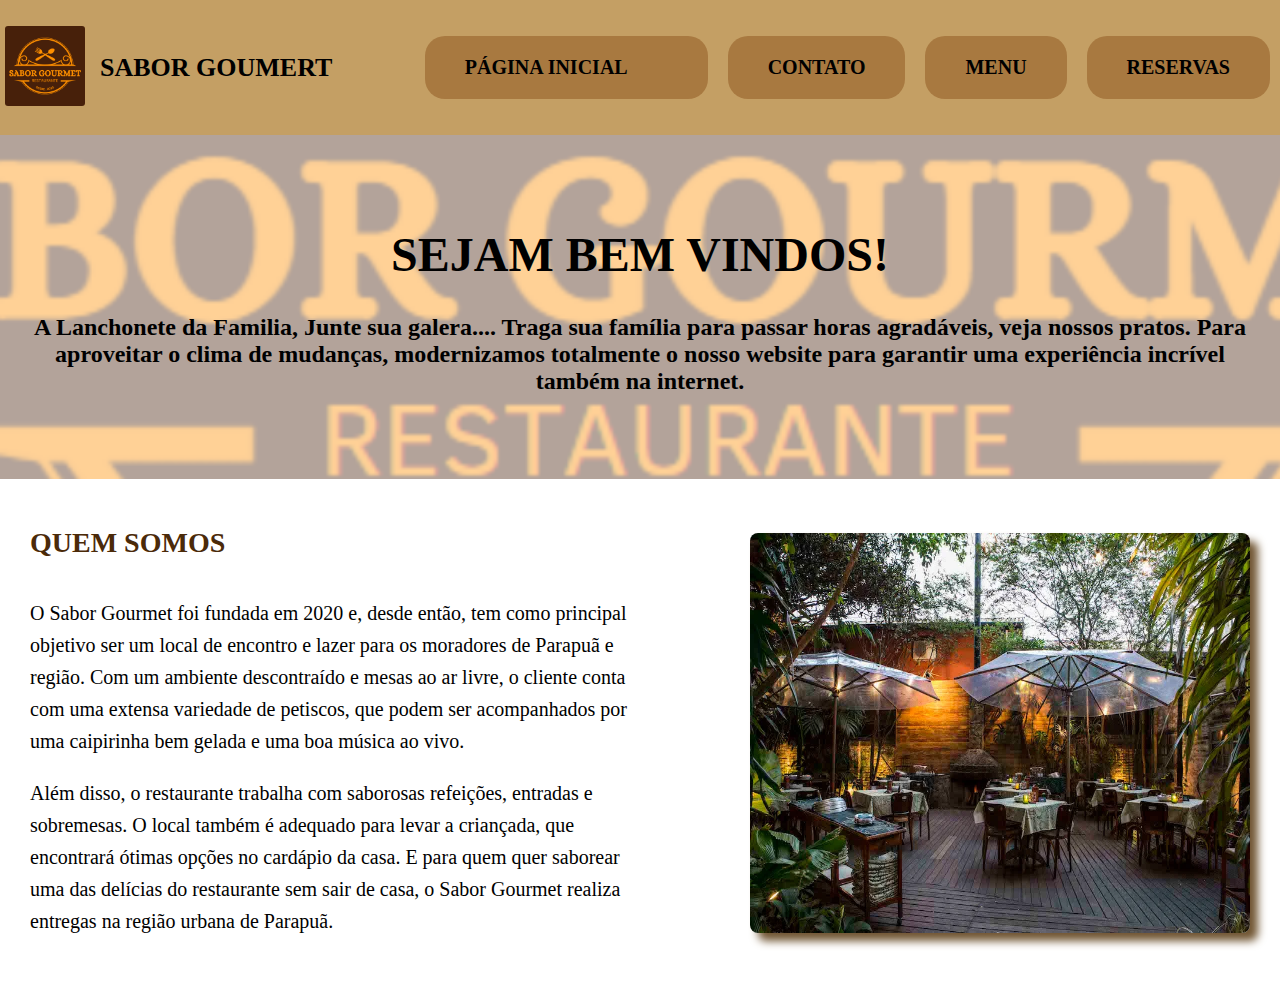
<file: index.html>
<!DOCTYPE html>
<html lang="en">
<head>
    <meta charset="UTF-8">
    <meta name="viewport" content="width=device-width, initial-scale=1.0">
    <link rel="stylesheet" href="style.css" />
    <title>Página inicial</title>
</head>
<body>
    <header>
        <div>
            <img src="/Imagens/logo.png" alt="Logo" class="logo" />
          </div>
  
          <div class="titulo">
              <h1>SABOR GOUMERT</h1>
          </div>
  
          <div class="botao-paginas">
              <nav>
                  <ul>
                      <li><a href="index.html"><strong>PÁGINA INICIAL</strong><a><li>
                  </ul>
              </nav>
          </div>
  
          <div class="botao-paginas1">
              <nav>
                  <ul>
                      <li><a href="contato.html"><strong>CONTATO</strong></a></li>
                  </ul>
              </nav>
          </div>
  
          <div class="botao-paginas2">
              <nav>
                  <ul>
                      <li><a href="menu.html"><strong>MENU</strong></a></li>
                  </ul>
              </nav>
          </div>
  
          <div class="botao-paginas3">
              <nav>
                  <ul>
                      <li><a href="reservas.html"><strong>RESERVAS</strong></a></li>
                  </ul>
              </nav>
          </div>
    </header>

    <div class="banner">
        <h1>SEJAM BEM VINDOS!</h1>
        <p>A Lanchonete da Familia, Junte sua galera.... Traga sua família para passar horas agradáveis, veja nossos pratos. Para aproveitar o clima de mudanças, modernizamos totalmente o nosso website para garantir uma experiência incrível também na internet.</p>
    </div>

    <div class="descricao1">
        <div class="texto">
            <h3><b>QUEM SOMOS</b></h3>
            <p>O Sabor Gourmet foi fundada em 2020 e, desde então, tem como principal objetivo ser um local de encontro e lazer para os moradores de Parapuã e região. Com um ambiente descontraído e mesas ao ar livre, o cliente conta com uma extensa variedade de petiscos, que podem ser acompanhados por uma caipirinha bem gelada e uma boa música ao vivo.</p>
            <p>Além disso, o restaurante trabalha com saborosas refeições, entradas e sobremesas. O local também é adequado para levar a criançada, que encontrará ótimas opções no cardápio da casa. E para quem quer saborear uma das delícias do restaurante sem sair de casa, o Sabor Gourmet realiza entregas na região urbana de Parapuã.</p>
        </div>
        
        <img src="Imagens/quintal.webp" style="height: 400px; width: 600px;">
    </div>
</body>
</html>
</file>
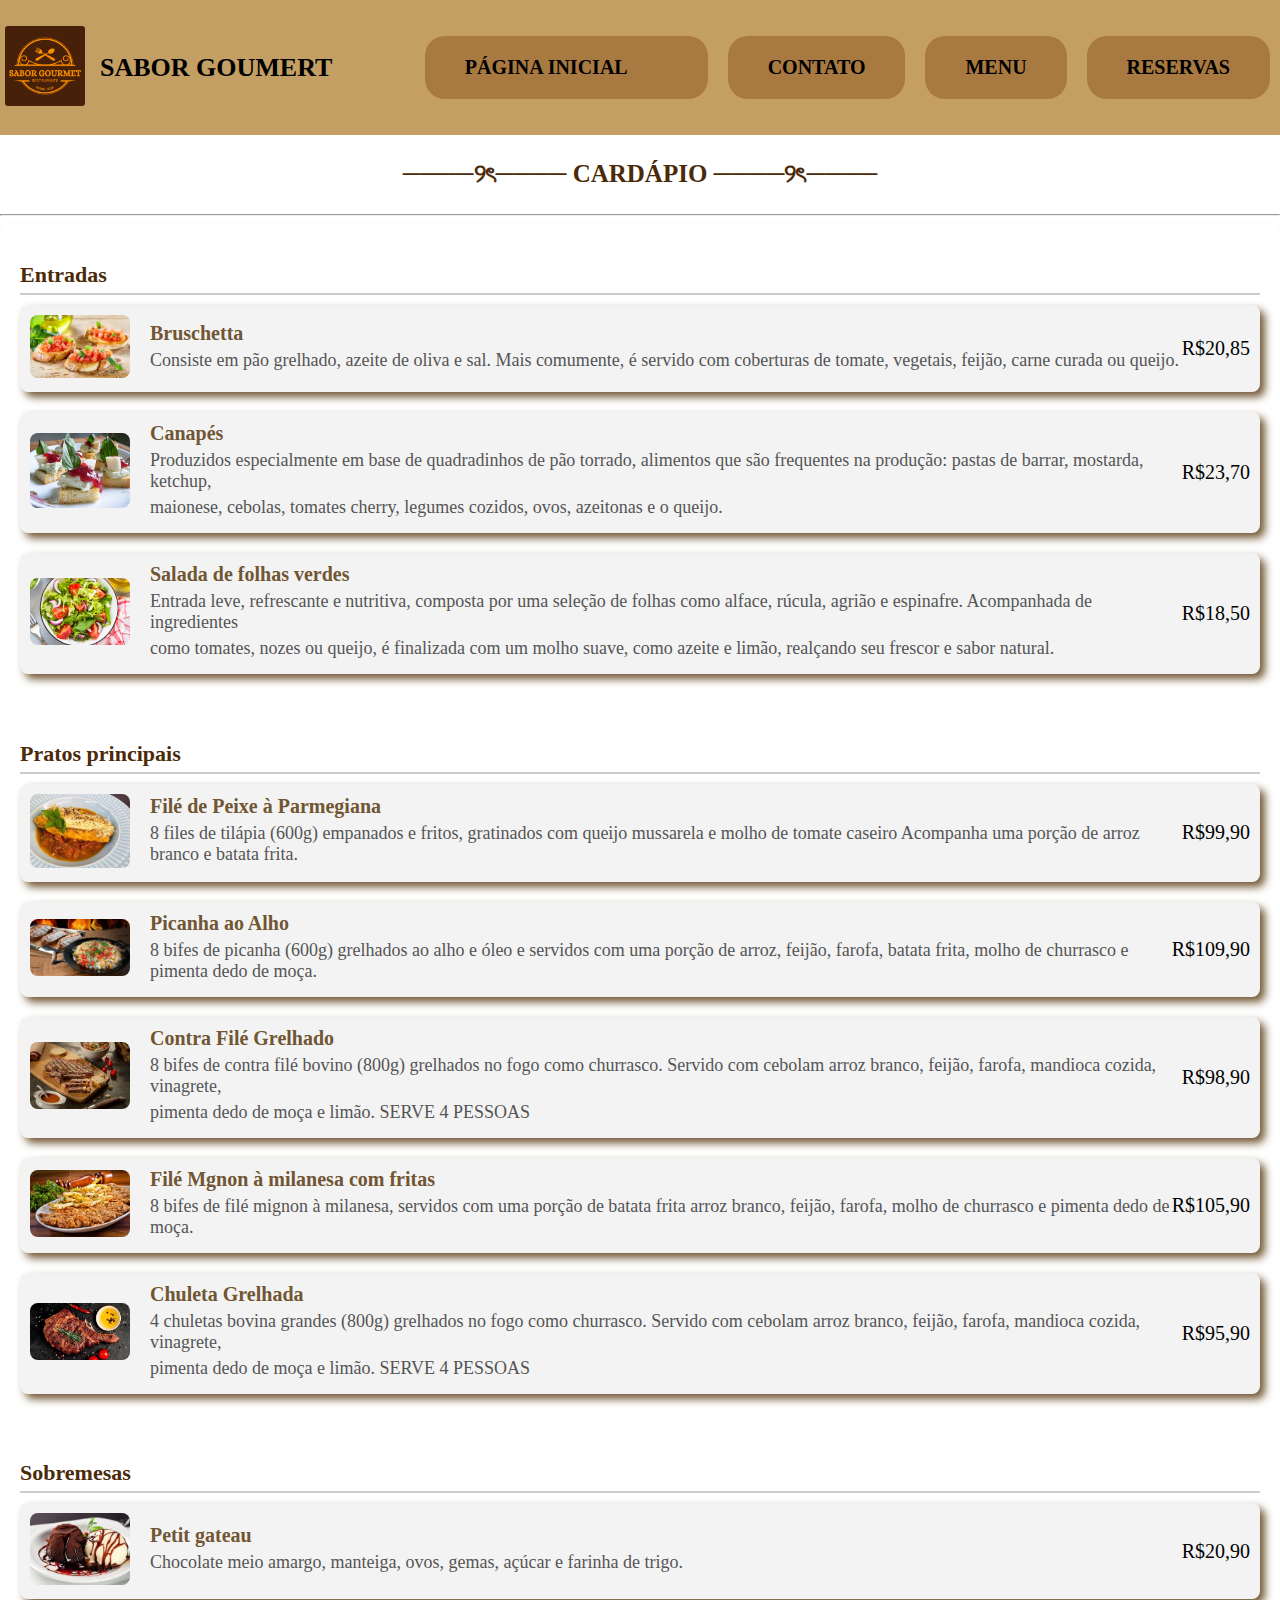
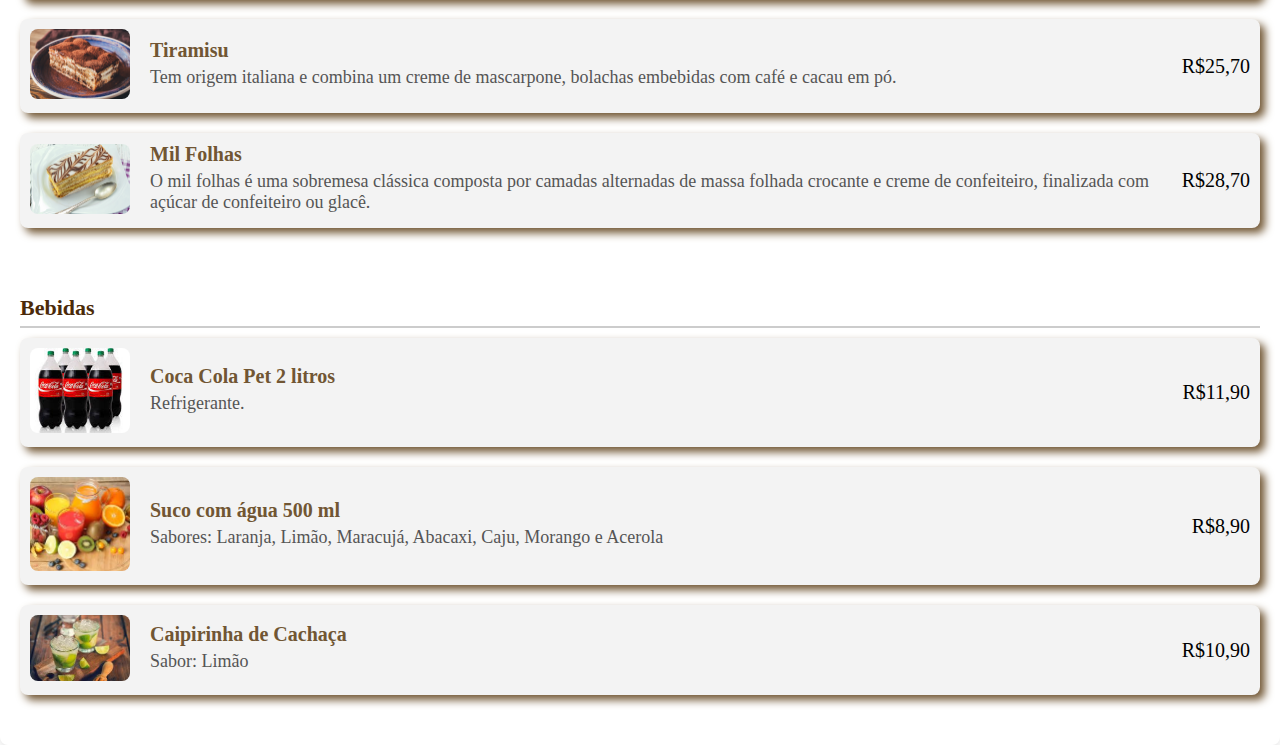
<file: menu.html>
<!DOCTYPE html>
<html lang="en">
<head>
    <meta charset="UTF-8">
    <meta name="viewport" content="width=device-width, initial-scale=1.0">
    <link rel="stylesheet" href="style.css" />
    <title>Menu</title>
</head>
<body>
    
    <header>
        <div>
          <img src="/Imagens/logo.png" alt="Logo" class="logo" />
        </div>

        <div class="titulo">
            <h1>SABOR GOUMERT</h1>
        </div>

        <div class="botao-paginas">
            <nav>
                <ul>
                    <li><a href="index.html"><strong>PÁGINA INICIAL</strong><a><li>
                </ul>
            </nav>
        </div>

        <div class="botao-paginas1">
            <nav>
                <ul>
                    <li><a href="contato.html"><strong>CONTATO</strong></a></li>
                </ul>
            </nav>
        </div>

        <div class="botao-paginas2">
            <nav>
                <ul>
                    <li><a href="menu.html"><strong>MENU</strong></a></li>
                </ul>
            </nav>
        </div>

        <div class="botao-paginas3">
            <nav>
                <ul>
                    <li><a href="reservas.html"><strong>RESERVAS</strong></a></li>
                </ul>
            </nav>
        </div>
    </header>

    <div class="cardapio">
        <h3><b>────୨ৎ──── CARDÁPIO ────୨ৎ────</b></h3>
    </div>
    <hr>

    <div class="menu">
        <div class="menu-section">
            <h2>Entradas</h2>
            <div class="menu-item">
                <div class="imagenscardapio">
                    <img src="/Imagens/bruschetta.jpg" alt="Bruschetta">
                </div>
                <div class="menu-item-content">
                    <h4>Bruschetta</h4>
                    <p>Consiste em pão grelhado, azeite de oliva e sal. Mais comumente, é servido com coberturas de tomate, vegetais, feijão, carne curada ou queijo.</p>
                </div>
                <div class="menu-item-price">R$20,85</div>
            </div>

            <div class="menu-item">
                <div class="imagenscardapio">
                    <img src="/Imagens/Canapes.jpg" alt="Canapes">
                </div>
                <div class="menu-item-content">
                    <h4>Canapés</h4>
                    <p>Produzidos especialmente em base de quadradinhos de pão torrado, alimentos que são frequentes na produção: pastas de barrar, mostarda, ketchup,</p>
                    <p>maionese, cebolas, tomates cherry, legumes cozidos, ovos, azeitonas e o queijo.</p>
                </div>
                <div class="menu-item-price">R$23,70</div>
            </div>

            <div class="menu-item">
                <div class="imagenscardapio">
                    <img src="/Imagens/folhasverdes.webp" alt="Salada de folhas verdes">
                </div>
                <div class="menu-item-content">
                    <h4>Salada de folhas verdes</h4>
                    <p>Entrada leve, refrescante e nutritiva, composta por uma seleção de folhas como alface, rúcula, agrião e espinafre. Acompanhada de ingredientes</p>
                    <p>como tomates, nozes ou queijo, é finalizada com um molho suave, como azeite e limão, realçando seu frescor e sabor natural.</p>
                </div>
                <div class="menu-item-price">R$18,50</div>
            </div>
        </div><br>

        <div class="menu-section">
            <h2>Pratos principais</h2>
            <div class="menu-item">
                <div class="imagenscardapio">
                    <img src="/Imagens/peixe.jpg" alt="Filé de peixe à Parmegiana">
                </div>
                <div class="menu-item-content">
                    <h4>Filé de Peixe à Parmegiana</h4>
                    <p>8 files de tilápia (600g) empanados e fritos, gratinados com queijo mussarela e molho de tomate caseiro Acompanha uma porção de arroz branco e batata frita.</p>
                </div>
                <div class="menu-item-price">R$99,90</div>
            </div>

            <div class="menu-item">
                <div class="imagenscardapio">
                    <img src="/Imagens/picanha.webp" alt="Picanha ao Alho">
                </div>
                <div class="menu-item-content">
                    <h4>Picanha ao Alho</h4>
                    <p>8 bifes de picanha (600g) grelhados ao alho e óleo e servidos com uma porção de arroz, feijão, farofa, batata frita, molho de churrasco e pimenta dedo de moça.</p>
                </div>
                <div class="menu-item-price">R$109,90</div>
            </div>

            <div class="menu-item">
                <div class="imagenscardapio">
                    <img src="/Imagens/contra filé.jpg" alt="Contra filé grelhado">
                </div>
                <div class="menu-item-content">
                    <h4>Contra Filé Grelhado</h4>
                    <p>8 bifes de contra filé bovino (800g) grelhados no fogo como churrasco. Servido com cebolam arroz branco, feijão, farofa, mandioca cozida, vinagrete,</p> 
                    <p>pimenta dedo de moça e limão. SERVE 4 PESSOAS</p>
                </div>
                <div class="menu-item-price">R$98,90</div>
            </div>

            <div class="menu-item">
                <div class="imagenscardapio">
                    <img src="/Imagens/filéfritas.jpg" alt="Filé Mgnon à milanesa com fritas">
                </div>
                <div class="menu-item-content">
                    <h4>Filé Mgnon à milanesa com fritas</h4>
                    <p>8 bifes de filé mignon à milanesa, servidos com uma porção de batata frita arroz branco, feijão, farofa, molho de churrasco e pimenta dedo de moça.</p>
                </div>
                <div class="menu-item-price">R$105,90</div>
            </div>

            <div class="menu-item">
                <div class="imagenscardapio">
                    <img src="/Imagens/chuleta.jpg" alt="Chuleta">
                </div>
                <div class="menu-item-content">
                    <h4>Chuleta Grelhada</h4>
                    <p>4 chuletas bovina grandes (800g) grelhados no fogo como churrasco. Servido com cebolam arroz branco, feijão, farofa, mandioca cozida, vinagrete,</p>
                    <p>pimenta dedo de moça e limão. SERVE 4 PESSOAS</p>
                </div>
                <div class="menu-item-price">R$95,90</div>
            </div>
        </div><br>

        <div class="menu-section">
            <h2>Sobremesas</h2>
            <div class="menu-item">
                <div class="imagenscardapio">
                    <img src="/Imagens/petit gateu.jpg" alt="Petit gateau">
                </div>
                <div class="menu-item-content">
                    <h4>Petit gateau</h4>
                    <p>Chocolate meio amargo, manteiga, ovos, gemas, açúcar e farinha de trigo.</p>
                </div>
                <div class="menu-item-price">R$20,90</div>
            </div>

            <div class="menu-item">
                <div class="imagenscardapio">
                    <img src="/Imagens/tiramisu.png" alt="Tiramisu">
                </div>
                <div class="menu-item-content">
                    <h4>Tiramisu</h4>
                    <p>Tem origem italiana e combina um creme de mascarpone, bolachas embebidas com café e cacau em pó.</p>
                </div>
                <div class="menu-item-price">R$25,70</div>
            </div>

            <div class="menu-item">
                <div class="imagenscardapio">
                    <img src="/Imagens/mil folhas.png" alt="Mil Folhas">
                </div>
                <div class="menu-item-content">
                    <h4>Mil Folhas</h4>
                    <p>O mil folhas é uma sobremesa clássica composta por camadas alternadas de massa folhada crocante e creme de confeiteiro, finalizada com açúcar de confeiteiro ou glacê.</p>
                </div>
                <div class="menu-item-price">R$28,70</div>
            </div>
        </div><br>

        <div class="menu-section">
            <h2>Bebidas</h2>
            <div class="menu-item">
                <div class="imagenscardapio">
                    <img src="/Imagens/coca.jpg" alt="Coca">
                </div>
                <div class="menu-item-content">
                    <h4>Coca Cola Pet 2 litros</h4>
                    <p>Refrigerante.</p>
                </div>
                <div class="menu-item-price">R$11,90</div>
            </div>
            <div class="menu-item">
                <div class="imagenscardapio">
                    <img src="/Imagens/sucos.jpg" alt="Suco">
                </div>
                <div class="menu-item-content">
                    <h4>Suco com água 500 ml</h4>
                    <p>Sabores: Laranja, Limão, Maracujá, Abacaxi, Caju, Morango e Acerola</p>
                </div>
                <div class="menu-item-price">R$8,90</div>
            </div>
            <div class="menu-item">
                <div class="imagenscardapio">
                    <img src="/Imagens/caipirinha.jpg" alt="Caipirinha">
                </div>
                <div class="menu-item-content">
                    <h4>Caipirinha de Cachaça</h4>
                    <p>Sabor: Limão</p>
                </div>
                <div class="menu-item-price">R$10,90</div>
            </div>
        </div>
    </div>

</body>
</html>
</file>
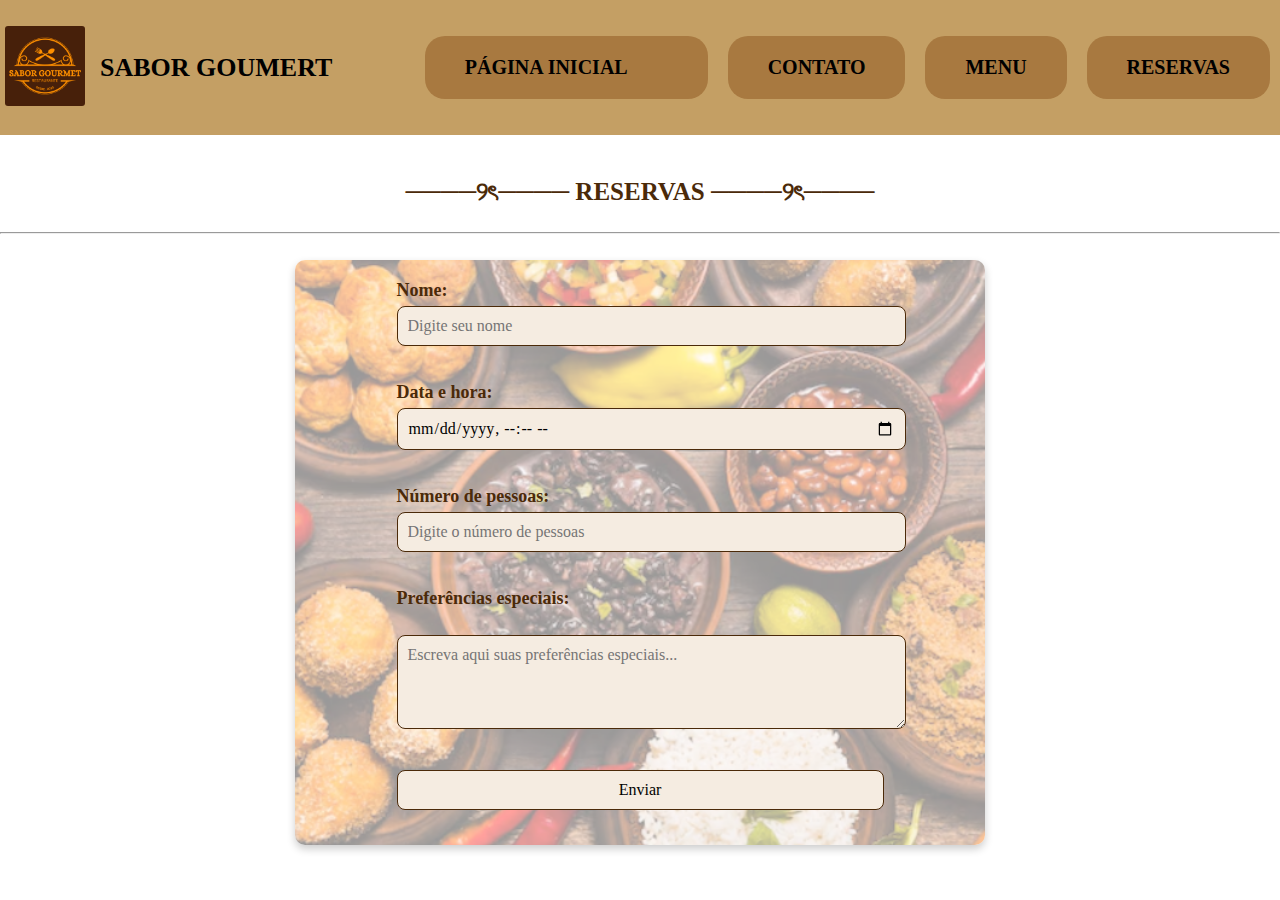
<file: reservas.html>
<!DOCTYPE html>
<html lang="en">
<head>
    <meta charset="UTF-8">
    <meta name="viewport" content="width=device-width, initial-scale=1.0">
    <link rel="stylesheet" href="style.css" />
    <title>Reservas</title>
</head>
<body>

    <header>
        <div>
            <img src="/Imagens/logo.png" alt="Logo" class="logo" />
          </div>
  
          <div class="titulo">
              <h1>SABOR GOUMERT</h1>
          </div>
  
          <div class="botao-paginas">
              <nav>
                  <ul>
                      <li><a href="index.html"><strong>PÁGINA INICIAL</strong><a><li>
                  </ul>
              </nav>
          </div>
  
          <div class="botao-paginas1">
              <nav>
                  <ul>
                      <li><a href="contato.html"><strong>CONTATO</strong></a></li>
                  </ul>
              </nav>
          </div>
  
          <div class="botao-paginas2">
              <nav>
                  <ul>
                      <li><a href="menu.html"><strong>MENU</strong></a></li>
                  </ul>
              </nav>
          </div>
  
          <div class="botao-paginas3">
              <nav>
                  <ul>
                      <li><a href="reservas.html"><strong>RESERVAS</strong></a></li>
                  </ul>
              </nav>
          </div>
    </header><br>
    
    <div class="reservas">
        <h3><b>────୨ৎ──── RESERVAS ────୨ৎ────</b></h3>
    </div>
    <hr><br>

    <div class="reservas2"> 
        <section>        
            <form id="myForm" action="#" method="post"> 
                <!-- Campo para Nome -->
                <label for="nome">Nome:</label>
                <input type="text" id="nome" name="nome" placeholder="Digite seu nome" required><br><br>

                <!-- Campo para Data e hora -->
                <label for="datetime-local">Data e hora:</label>
                <input type="datetime-local" id="" name="datetime-local" placeholder="Digite a data e hora:" required><br><br>

                <!-- Campo para Número de pessoas -->
                <label for="input number">Número de pessoas:</label>
                <input type="input number" id="" name="input number" placeholder="Digite o número de pessoas" required><br><br>

                <!-- Campo de Preferências especiais -->
                <label for="textarea">Preferências especiais:</label><br>
                <textarea id="textarea" name="textarea" rows="4" cols="50"
                placeholder="Escreva aqui suas preferências especiais..."></textarea><br><br>

                <!-- Botão de Submissão -->
                <input type="submit" value="Enviar" >
            </form>
        </section>
    </div> 

</body>
</html>
</file>
<file: style.css>
/* CABEÇALHO DE TODAS AS ABAS */
body {
    background-color: #ffffff;
    margin: 0;
    padding: 0;
    box-sizing: border-box;
    color: rgb(0, 0, 0);
    font-family: 'Times New Roman', Times, serif; /* Corrigido para 'font-family' */
}

header {
    background-color: #c49f64;
    display: flex;
    height: 15vh;
    align-items: center; /* Alinha os itens verticalmente no centro */
    justify-content: space-between; /* Espaço entre a logo e o título */
}

strong {
    font-size: 20px;
}

nav ul{
    list-style: none;
    font-size: 20px;
}

nav li{
    display: inline-block; /*deixa os elementos um ao lado do outro*/
    margin-right: 40px;
}

nav a{
    color: rgb(0, 0, 0);
    text-decoration: none; /*tira a linha debaixo da palavra*/
}

.botao-paginas {
    background-color: #a87940;
    border-radius: 20px; /*arredonda os cantos da borda externa de um elemento*/
    margin: 10px; /*define a área de margem em todos os quatro lados de um elemento.*/
    transition: all 0.3s ease-in-out;
}

.botao-paginas1 {
    background-color: #a87940;
    border-radius: 20px;
    margin: 10px;
    transition: all 0.3s ease-in-out;
}

.botao-paginas2 {
    background-color: #a87940;
    border-radius: 20px;
    margin: 10px;
    transition: all 0.3s ease-in-out;
}

.botao-paginas3 {
    background-color: #a87940;
    border-radius: 20px;
    margin: 10px;
    transition: all 0.3s ease-in-out;
}

.botao-paginas:hover {
    background-color: #ccc;
}

.botao-paginas1:hover {
    background-color: #ccc;
}

.botao-paginas2:hover {
    background-color: #ccc;
}

.botao-paginas3:hover {
    background-color: #ccc;
}

.logo {
    height: 80px;
    padding: 5px;
    max-width: 500px;
    border-radius: 8px;
}

.titulo {
    flex-grow: 1; /* Faz o título ocupar o espaço restante */
    padding: 10px;
    font-size: 13px;
}

/*PÁGINA INICIAL*/
.banner {
    background: url('/Imagens/inicial1.png') no-repeat center;
    background-size: cover;
    text-align: center;
    padding: 60px 20px;
    color: black;
    font-size: 24px;
    font-weight: bold;
}

.descricao1 {
    display: flex;
    justify-content: space-between;
    align-items: center;
    padding: 30px;
}

.descricao1 .texto {
    max-width: 50%;
    padding-right: 20px; /* Define a largura da área de preenchimento à direita de um elemento */
}

.descricao1 h3 {
    font-size: 24px;
    color: rgb(75, 42, 9);
    font-size: 28px;
    position: relative; /* Tipo de método de posicionamento usado - nesse caso é relativo */
    top: -10px; /* Desloca o elemento 10px para cima em relação ao seu ponto de referência, dependendo do valor de position. */
}

.descricao1 p {
    font-size: 20px;
    line-height: 1.6;
    color: #000000;
}

.descricao1 img {
    width: 100%;
    max-width: 500px;
    border-radius: 8px;
    box-shadow: 8px 8px 8px rgb(113, 86, 51);
}

/*MENU*/
.cardapio h3 {
    text-align: center;
    color: rgb(75, 42, 9);
    font-family: 'Times New Roman', Times, serif;    
    font-size: 25px;
    justify-content: center;
}

.menu {
    background-color: white;
    padding: 20px;
    box-shadow: 0 4px 8px rgba(0, 0, 0, 0.1);
    border-radius: 8px;
}

.menu-section {
    margin-bottom: 30px;
}

.menu-section h2 {
    font-size: 22px;
    border-bottom: 2px solid #ccc;
    margin-bottom: 10px;
    padding-bottom: 5px;
    color: rgb(75, 42, 9);
}

.menu-item {
    display: flex;
    justify-content: space-between;
    align-items: center;
    margin-bottom: 20px;
    padding: 10px;
    background-color: #f3f3f3;
    border-radius: 8px;
    box-shadow: 5px 5px 8px rgb(113, 86, 51);
}

.menu-item img {
    max-width: 100px;
    border-radius: 8px;
    margin-right: 20px;
}

.menu-item-content {
    flex: 1; /* Define como um item será posicionado para nenhum espaço disponível dentro de seu contêiner */
}

.menu-item-content h4 {
    margin: 0;
    font-size: 20px;
    color: rgb(113, 86, 51);
}

.menu-item-content p {
    margin: 5px 0;
    color: #555;
    font-size: 18px;
}

.menu-item-price {
    font-size: 20px;
    color: #000000
}

/*CONTATO*/
.informacao {
    padding: 5px;
    font-size: 25px;
    text-align: center;
    color: rgb(75, 42, 9);
}

.informacoes {
    padding: 15px;
    font-size: 25px;
}

.map-container {
    text-align: center;
    margin: 20px;
}

iframe {
    width: 100%;
    max-width: 800px;
    height: 450px;
    border: none;
}

.informacoes img {
    width: 32px;
    vertical-align: middle; /* Alinha as imagens ao centro verticalmente */
    margin-right: 10px; /* Adiciona um pequeno espaço entre a imagem e o texto */
}

.informacoes p {
    display: flex;        
    align-items: center; 
    margin: 5px 0; /* Adiciona uma margem em cima e embaixo do parágrafo */
}

.botoes-contato a img {
    width: 65px;
    height: 65px;
    padding: 20px;
}

/*RESERVAS*/
.reservas h3 {
    text-align: center;
    color: rgb(75, 42, 9);
    font-family: 'Times New Roman', Times, serif;    
    font-size: 25px;
    justify-content: center;
}

section {
    background-image: url("/Imagens/fotofundoo.png");
    display: flex; 
    width: 650px;
    padding: 20px;
    background-size: cover; /* Faz com que o fundo cubra toda a área disponível */
    background-position: center; /* Centraliza a imagem de fundo */
    flex-direction: column; /* Alinha os itens em uma coluna */
    align-items: center;
    border-radius: 10px;
    box-shadow: 0 4px 8px rgba(0, 0, 0, 0.2); /* Adiciona uma sombra ao redor do formulário */
    margin: 0 auto; /* Centraliza o formulário horizontalmente na página */
}

.reservas2 {
    display: flex; 
    justify-content: center;
    color: black;
    font-family: 'Times New Roman', Times, serif;  
    font-size: 18px;  
}

form label {
    display: block; /* Cada rótulo ocupa uma linha inteira */
    margin-bottom: 5px; 
    font-weight: bold; /* Deixa o texto em negrito */
    color: rgb(75, 42, 9); /* Define a cor do texto */
}

form input, form textarea {
    width: 100%; 
    padding: 10px; 
    margin-bottom: 15px; 
    border: 1px solid rgb(75, 42, 9); /* Deixa a borda com cor */
    border-radius: 8px; 
    background: #f5ece1; 
    font-size: 16px; 
    font-family: 'Times New Roman', Times, serif;
}
</file>
